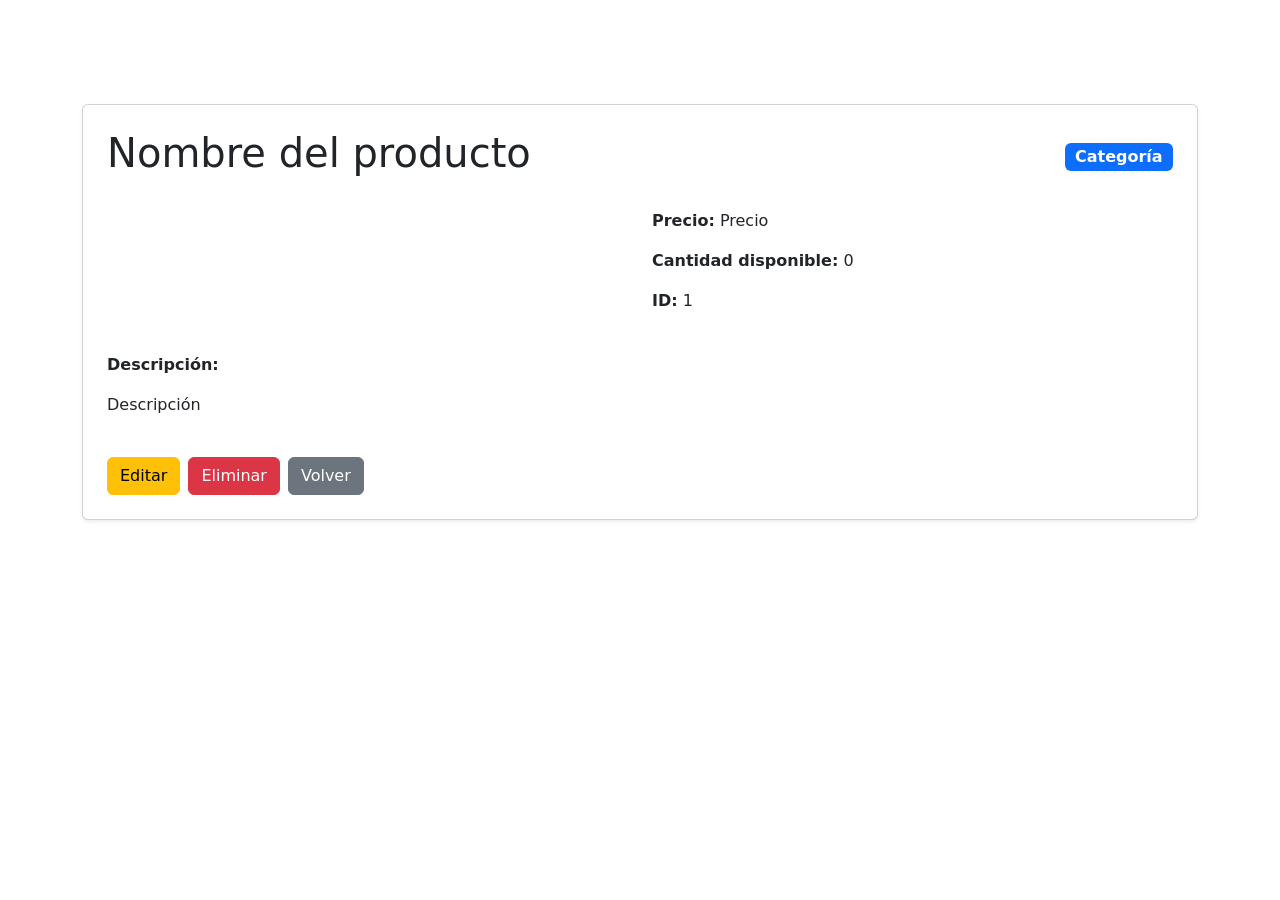
<file: src/main/resources/templates/detalle.html>
<!DOCTYPE html>
<html lang="es" xmlns:th="http://www.thymeleaf.org">
<head>
    <meta charset="UTF-8">
    <meta name="viewport" content="width=device-width, initial-scale=1.0">
    <title th:text="${producto.nombre}">Detalle</title>
    <link href="https://cdn.jsdelivr.net/npm/bootstrap@5.3.3/dist/css/bootstrap.min.css" rel="stylesheet">
    <link rel="stylesheet" th:href="@{/css/styles.css}">
</head>
<body>
    <nav class="navbar navbar-expand-lg navbar-dark">
        <div class="container">
            <a class="navbar-brand fw-bold" th:href="@{/}">TechStore</a>
            <div class="collapse navbar-collapse">
                <ul class="navbar-nav ms-auto">
                    <li class="nav-item"><a class="nav-link" th:href="@{/}">Inicio</a></li>
                    <li class="nav-item"><a class="nav-link" th:href="@{/productos}">Productos</a></li>
                </ul>
            </div>
        </div>
    </nav>

    <div class="container py-5">
        <div class="card shadow-sm">
            <div class="card-body p-4">
                <div class="d-flex justify-content-between align-items-center mb-4">
                    <h1 th:text="${producto.nombre}">Nombre del producto</h1>
                    <span class="badge bg-primary fs-6" th:text="${producto.categoria}">Categoría</span>
                </div>

                <div class="row g-4">
                    <div class="col-md-6" th:if="${producto.imagen != null}">
                        <img th:src="@{'/productos/' + ${producto.id} + '/imagen'}" th:alt="${producto.nombre}" class="img-fluid rounded" style="max-height: 360px; object-fit: contain;">
                    </div>
                    <div class="col-md-6">
                        <p><strong>Precio:</strong> <span th:text="'COP ' + ${#numbers.formatDecimal(producto.precio, 1, 'POINT', 0, 'COMMA')}">Precio</span></p>
                        <p><strong>Cantidad disponible:</strong> <span th:text="${producto.cantidad}">0</span></p>
                        <p><strong>ID:</strong> <span th:text="${producto.id}">1</span></p>
                    </div>
                    <div class="col-md-6">
                        <p><strong>Descripción:</strong></p>
                        <p th:text="${producto.descripcion}">Descripción</p>
                    </div>
                </div>

                <div class="mt-4 d-flex gap-2">
                    <a class="btn btn-warning" th:href="@{'/productos/editar/' + ${producto.id}}">Editar</a>
                    <a class="btn btn-danger" th:href="@{'/productos/eliminar/' + ${producto.id}}" onclick="return confirm('¿Desea eliminar este producto?');">Eliminar</a>
                    <a class="btn btn-secondary" th:href="@{/productos}">Volver</a>
                </div>
            </div>
        </div>
    </div>

    <script src="https://cdn.jsdelivr.net/npm/bootstrap@5.3.3/dist/js/bootstrap.bundle.min.js"></script>
</body>
</html>
</file>
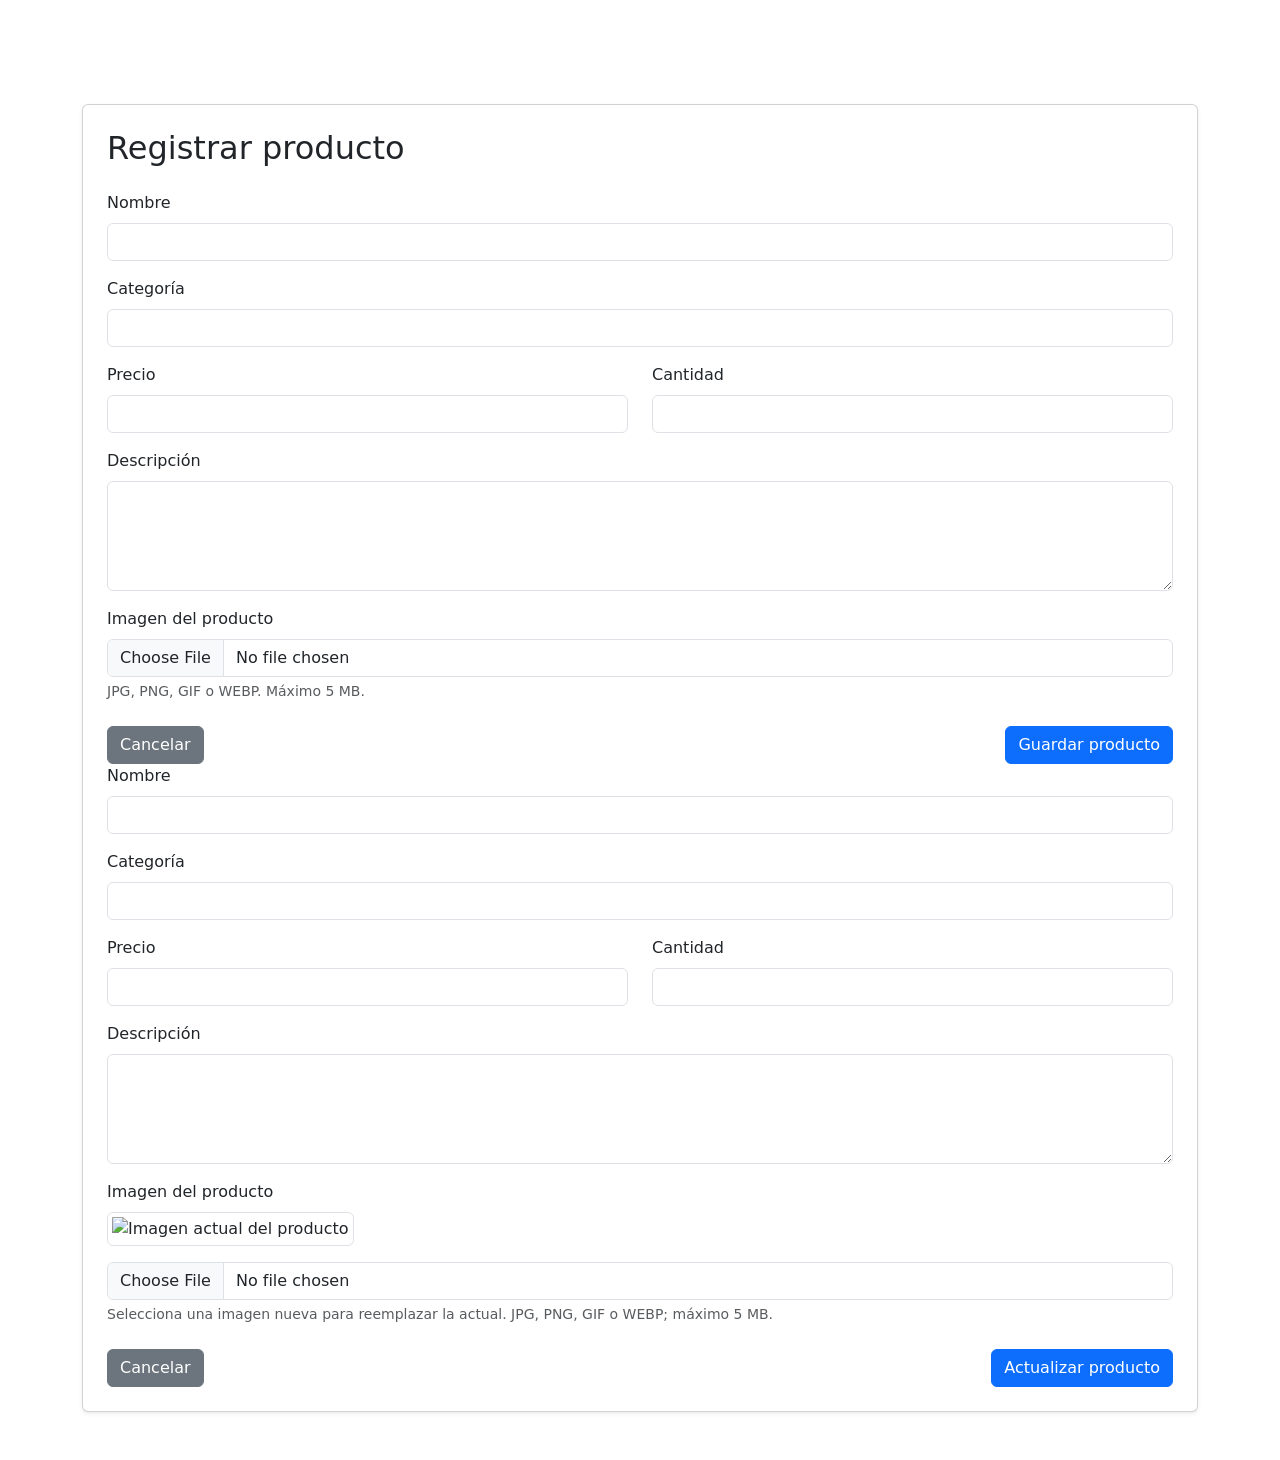
<file: src/main/resources/templates/formulario.html>
<!DOCTYPE html>
<html lang="es" xmlns:th="http://www.thymeleaf.org">
<head>
    <meta charset="UTF-8">
    <meta name="viewport" content="width=device-width, initial-scale=1.0">
    <title th:text="${titulo}">Formulario</title>
    <link href="https://cdn.jsdelivr.net/npm/bootstrap@5.3.3/dist/css/bootstrap.min.css" rel="stylesheet">
    <link rel="stylesheet" th:href="@{/css/styles.css}">
</head>
<body>
    <nav class="navbar navbar-expand-lg navbar-dark">
        <div class="container">
            <a class="navbar-brand fw-bold" th:href="@{/}">TechStore</a>
            <div class="collapse navbar-collapse">
                <ul class="navbar-nav ms-auto">
                    <li class="nav-item"><a class="nav-link" th:href="@{/}">Inicio</a></li>
                    <li class="nav-item"><a class="nav-link" th:href="@{/productos}">Productos</a></li>
                </ul>
            </div>
        </div>
    </nav>

    <div class="container py-5">
        <div class="form-container">
            <div class="card shadow-sm">
                <div class="card-body p-4">
                    <h2 class="mb-4" th:text="${titulo}">Registrar producto</h2>

                    <form th:if="${producto.id == null}" th:action="@{/productos/guardar}" th:object="${producto}" method="post" enctype="multipart/form-data">
                        <div class="mb-3">
                            <label class="form-label">Nombre</label>
                            <input type="text" class="form-control" th:field="*{nombre}" required>
                            <div class="text-danger small" th:if="${#fields.hasErrors('nombre')}" th:errors="*{nombre}"></div>
                        </div>

                        <div class="mb-3">
                            <label class="form-label">Categoría</label>
                            <input type="text" class="form-control" th:field="*{categoria}" required>
                            <div class="text-danger small" th:if="${#fields.hasErrors('categoria')}" th:errors="*{categoria}"></div>
                        </div>

                        <div class="row">
                            <div class="col-md-6 mb-3">
                                <label class="form-label">Precio</label>
                                <input type="number" step="0.01" min="0" class="form-control" th:field="*{precio}" required>
                                <div class="text-danger small" th:if="${#fields.hasErrors('precio')}" th:errors="*{precio}"></div>
                            </div>
                            <div class="col-md-6 mb-3">
                                <label class="form-label">Cantidad</label>
                                <input type="number" min="0" class="form-control" th:field="*{cantidad}" required>
                                <div class="text-danger small" th:if="${#fields.hasErrors('cantidad')}" th:errors="*{cantidad}"></div>
                            </div>
                        </div>

                        <div class="mb-3">
                            <label class="form-label">Descripción</label>
                            <textarea class="form-control" rows="4" th:field="*{descripcion}" required></textarea>
                            <div class="text-danger small" th:if="${#fields.hasErrors('descripcion')}" th:errors="*{descripcion}"></div>
                        </div>

                        <div class="mb-4">
                            <label for="imagen-nueva" class="form-label">Imagen del producto</label>
                            <input id="imagen-nueva" type="file" name="archivoImagen" class="form-control" accept="image/jpeg,image/png,image/gif,image/webp">
                            <div class="form-text">JPG, PNG, GIF o WEBP. Máximo 5 MB.</div>
                            <div class="text-danger small" th:if="${errorImagen}" th:text="${errorImagen}"></div>
                        </div>

                        <div class="d-flex justify-content-between">
                            <a class="btn btn-secondary" th:href="@{/productos}">Cancelar</a>
                            <button type="submit" class="btn btn-primary">Guardar producto</button>
                        </div>
                    </form>

                    <form th:unless="${producto.id == null}" th:action="@{'/productos/actualizar/' + ${producto.id}}" th:object="${producto}" method="post" enctype="multipart/form-data">
                        <div class="mb-3">
                            <label class="form-label">Nombre</label>
                            <input type="text" class="form-control" th:field="*{nombre}" required>
                            <div class="text-danger small" th:if="${#fields.hasErrors('nombre')}" th:errors="*{nombre}"></div>
                        </div>

                        <div class="mb-3">
                            <label class="form-label">Categoría</label>
                            <input type="text" class="form-control" th:field="*{categoria}" required>
                            <div class="text-danger small" th:if="${#fields.hasErrors('categoria')}" th:errors="*{categoria}"></div>
                        </div>

                        <div class="row">
                            <div class="col-md-6 mb-3">
                                <label class="form-label">Precio</label>
                                <input type="number" step="0.01" min="0" class="form-control" th:field="*{precio}" required>
                                <div class="text-danger small" th:if="${#fields.hasErrors('precio')}" th:errors="*{precio}"></div>
                            </div>
                            <div class="col-md-6 mb-3">
                                <label class="form-label">Cantidad</label>
                                <input type="number" min="0" class="form-control" th:field="*{cantidad}" required>
                                <div class="text-danger small" th:if="${#fields.hasErrors('cantidad')}" th:errors="*{cantidad}"></div>
                            </div>
                        </div>

                        <div class="mb-3">
                            <label class="form-label">Descripción</label>
                            <textarea class="form-control" rows="4" th:field="*{descripcion}" required></textarea>
                            <div class="text-danger small" th:if="${#fields.hasErrors('descripcion')}" th:errors="*{descripcion}"></div>
                        </div>

                        <div class="mb-4">
                            <label for="imagen-edicion" class="form-label">Imagen del producto</label>
                            <div class="mb-3" th:if="${producto.imagen != null}">
                                <img th:src="@{'/productos/' + ${producto.id} + '/imagen'}" alt="Imagen actual del producto" class="img-thumbnail" style="max-height: 180px;">
                            </div>
                            <input id="imagen-edicion" type="file" name="archivoImagen" class="form-control" accept="image/jpeg,image/png,image/gif,image/webp">
                            <div class="form-text">Selecciona una imagen nueva para reemplazar la actual. JPG, PNG, GIF o WEBP; máximo 5 MB.</div>
                            <div class="text-danger small" th:if="${errorImagen}" th:text="${errorImagen}"></div>
                        </div>

                        <div class="d-flex justify-content-between">
                            <a class="btn btn-secondary" th:href="@{/productos}">Cancelar</a>
                            <button type="submit" class="btn btn-primary">Actualizar producto</button>
                        </div>
                    </form>
                </div>
            </div>
        </div>
    </div>

    <script src="https://cdn.jsdelivr.net/npm/bootstrap@5.3.3/dist/js/bootstrap.bundle.min.js"></script>
</body>
</html>
</file>
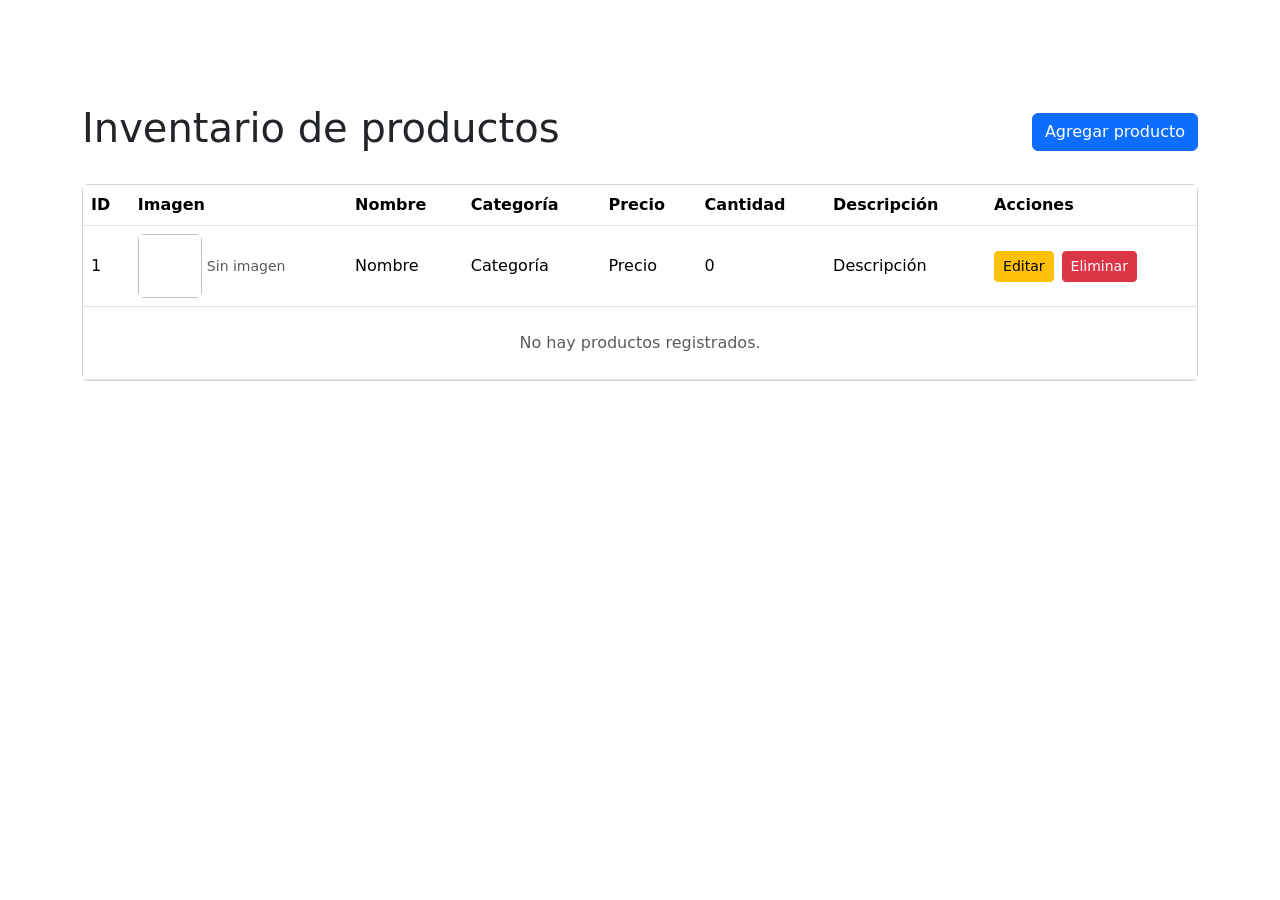
<file: src/main/resources/templates/productos.html>
<!DOCTYPE html>
<html lang="es" xmlns:th="http://www.thymeleaf.org">
<head>
    <meta charset="UTF-8">
    <meta name="viewport" content="width=device-width, initial-scale=1.0">
    <title>Productos</title>
    <link href="https://cdn.jsdelivr.net/npm/bootstrap@5.3.3/dist/css/bootstrap.min.css" rel="stylesheet">
    <link rel="stylesheet" th:href="@{/css/styles.css}">
</head>
<body>
    <nav class="navbar navbar-expand-lg navbar-dark">
        <div class="container">
            <a class="navbar-brand fw-bold" th:href="@{/}">TechStore</a>
            <div class="collapse navbar-collapse">
                <ul class="navbar-nav ms-auto">
                    <li class="nav-item"><a class="nav-link" th:href="@{/}">Inicio</a></li>
                    <li class="nav-item"><a class="nav-link" th:href="@{/productos}">Productos</a></li>
                    <li class="nav-item"><a class="nav-link" th:href="@{/productos/nuevo}">Registrar</a></li>
                </ul>
            </div>
        </div>
    </nav>

    <div class="container py-5">
        <div class="d-flex justify-content-between align-items-center mb-4">
            <h1>Inventario de productos</h1>
            <a class="btn btn-primary" th:href="@{/productos/nuevo}">Agregar producto</a>
        </div>

        <div class="card">
            <div class="card-body p-0">
                <div class="table-responsive">
                    <table class="table table-hover align-middle mb-0">
                        <thead>
                        <tr>
                            <th>ID</th>
                            <th>Imagen</th>
                            <th>Nombre</th>
                            <th>Categoría</th>
                            <th>Precio</th>
                            <th>Cantidad</th>
                            <th>Descripción</th>
                            <th>Acciones</th>
                        </tr>
                        </thead>
                        <tbody>
                        <tr th:each="producto : ${productos}">
                            <td th:text="${producto.id}">1</td>
                            <td>
                                <img th:if="${producto.imagen != null}" th:src="@{'/productos/' + ${producto.id} + '/imagen'}" th:alt="${producto.nombre}" width="64" height="64" class="rounded object-fit-cover">
                                <span th:unless="${producto.imagen != null}" class="text-muted small">Sin imagen</span>
                            </td>
                            <td th:text="${producto.nombre}">Nombre</td>
                            <td th:text="${producto.categoria}">Categoría</td>
                            <td th:text="'COP ' + ${#numbers.formatDecimal(producto.precio, 1, 'POINT', 0, 'COMMA')}">Precio</td>
                            <td th:text="${producto.cantidad}">0</td>
                            <td th:text="${producto.descripcion}">Descripción</td>
                            <td>
                                <div class="d-flex gap-2">
                                    <a class="btn btn-sm btn-warning" th:href="@{'/productos/editar/' + ${producto.id}}">Editar</a>
                                    <a class="btn btn-sm btn-danger" th:href="@{'/productos/eliminar/' + ${producto.id}}" onclick="return confirm('¿Desea eliminar este producto?');">Eliminar</a>
                                </div>
                            </td>
                        </tr>
                        <tr th:if="${productos.isEmpty()}">
                            <td colspan="8" class="text-center py-4 text-muted">No hay productos registrados.</td>
                        </tr>
                        </tbody>
                    </table>
                </div>
            </div>
        </div>
    </div>

    <script src="https://cdn.jsdelivr.net/npm/bootstrap@5.3.3/dist/js/bootstrap.bundle.min.js"></script>
</body>
</html>
</file>
